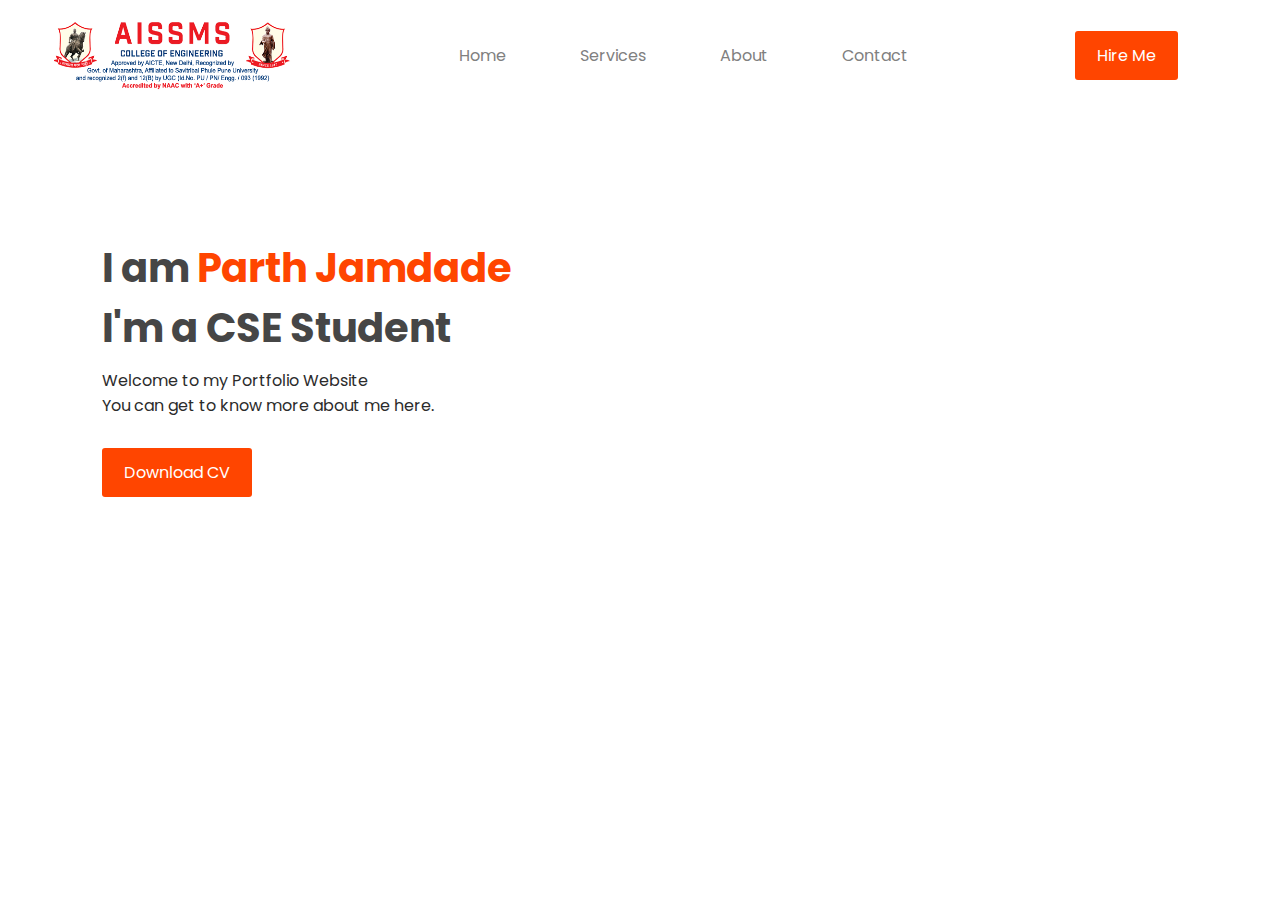
<file: index.html>
<html lang="en">
<head>
    <meta charset="UTF-8">
    <meta http-equiv="X-UA-Compatible" content="IE=edge">
    <meta name="viewport" content="width=device-width, initial-scale=1.0">
    <link rel="stylesheet" href="style.css">
    <title>Portfolio</title>
</head>
<body>
    <div class="navbar">
        <nav>
            <img src="logo.png" class="img">
            <ul>
                <li><a href="#">Home</a></li>
                <li><a href="#">Services</a></li>
                <li><a href="#">About</a></li>
                <li><a href="#">Contact</a></li>
            </ul>
            <a href="#" class="btn">Hire Me</a>

        </nav>

    <div class="info">
        <h1>I am <span>Parth Jamdade</span></h1>
        <h1>I'm a CSE Student</h1>
      
        <p>Welcome to my Portfolio Website <br>
        You can get to know more about me here.</p>
        <a href="#" class="btn">Download CV</a>
    </div>

    </div>
</body>
</html>
</file>
<file: style.css>
@import url('https://fonts.googleapis.com/css2?family=Poppins&display=swap');


*{
    margin: 0;
    padding: 0;
    box-sizing: border-box;
}

.navbar{

    width: 100%;
    height: 100vh;
    background-color: white;
    font-family: 'Poppins', sans-serif;
    position: relative;
}

nav{
    width: 84%;
    margin: auto;
    padding: 20px 0px;
    display: flex;
    align-items: center;
    justify-content: space-between;
    
}

.img {
    width: 240px;
    height: 70px;
    cursor: pointer;
    margin-left: -50px;
}

nav ul li{
    display: inline-block;
    list-style: none;
    margin: 10px 35px;
    
}

nav ul li a{
    color: grey;
    text-decoration: none;
}

nav ul li a:hover{
    color: orangered;
}

.btn{
    text-decoration: none;
    color: white;
    background-color: orangered;
    border: 2px solid transparent;
    border-radius: 3px;
    padding: 10px 20px;
    display: inline-block;
    transition: all 0.4s ease;
}

.btn:hover{
    color: orangered;
    background: transparent;
    border: 2px solid orangered;
}

.info{
    margin-left: 8%;
    margin-top: 10%;
}
.info h1{
    font-weight: bold;
    font-size: 40px;
    color: rgb(70, 70, 70);
}

.info h1 span{
    color: orangered;
}

.info p{
    color: rgb(43, 43, 43);
    line-height: 25px;
    margin-top: 10px;
    margin-bottom: 30px;
}
</file>
